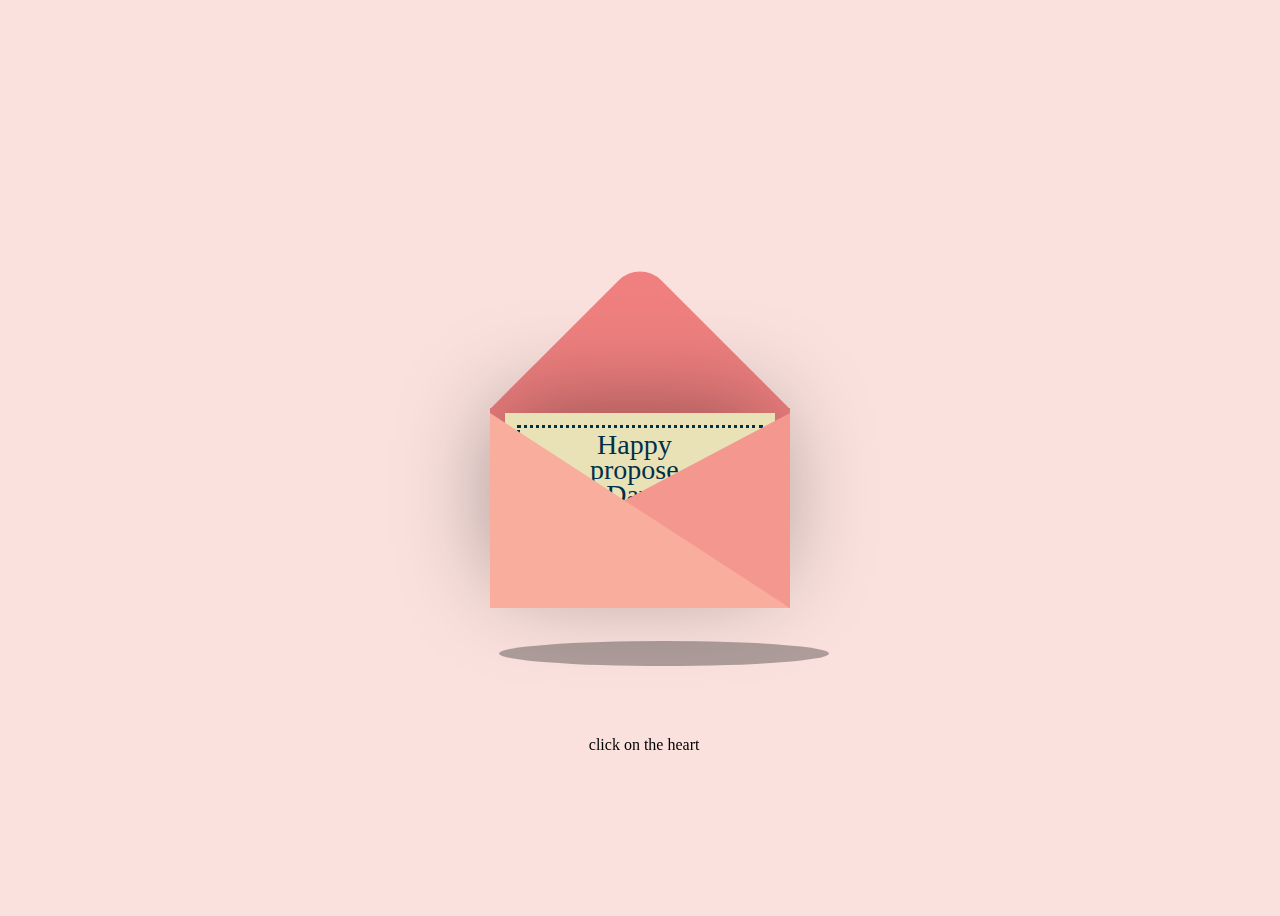
<file: index.html>
<!DOCTYPE html>
<html lang="en">

<head>
    <!-- code by the_coding_wizard -->
    <meta charset="UTF-8">
    <meta name="viewport" content="width=device-width, initial-scale=1.0">
    <title>Valentines day card | @iam_Coder_Pandey_jii</title>
    <link rel="stylesheet" href="style.css">
    <script src="https://code.jquery.com/jquery-3.6.4.min.js"></script>

</head>

<body>
    <div class="container">
        <div class="valentines"  onclick="window.location.href='Romantic Proposal.html'">
            <div class="envelope"></div>
            <div class="front"></div>
            <div class="card">
                <div class="text">Happy</br> propose</br> Day!</div>
                <!-- Make the heart clickable -->
                <div class="heart"></div>
            </div>
        </div>
    </div>
    <div class="shadow"></div>
    </div>
    <p class="clickhere">click on the heart</p>
    <script src="script.js"></script>
</body>

</html>
</file>
<file: style.css>
/* Set the colour and the position of the background and the elements */
body {
    display: flex;
    justify-content: center;
    align-items: center;
    height: 100vh;
    background-color: #fae1dd;
  }

  .clickhere {
    position: fixed;
    top: 80%;
    left: 46%;
  }
  
  .container {
    position: relative;
  }
  .valentines {
    position: relative;
    top: 50px;
    cursor: pointer;
    animation: up 3s linear infinite;
  }
  
  /* Style the envelope and the card */
  .envelope {
    position: relative;
    width: 300px;
    height: 200px;
    background-color: #f08080;
  }
  
  .envelope:before {
    background-color: #f08080;
    content: "";
    position: absolute;
    width: 212px;
    height: 212px;
    transform: rotate(45deg);
    top: -105px;
    left: 44px;
    border-radius: 30px 0 0 0;
  }
  
  .card {
    position: absolute;
    background-color: #eae2b7;
    width: 270px;
    height: 170px;
    top: 5px;
    left: 15px;
    box-shadow: -5px -5px 100px rgba(0, 0, 0, 0.4);
  }
  
  .card:before {
    content: "";
    position: absolute;
    border: 3px solid #003049;
    border-style: dotted;
    width: 240px;
    height: 140px;
    left: 12px;
    top: 12px;
  }
  
  .text {
    position: absolute;
    font-family:  'Brush Script MT', cursive;
    font-size: 28px;
    text-align: center;
    line-height: 25px;
    top: 19px;
    left: 85px;
    color: #003049;
  }
  
  .heart {
    background-color: #d62828;
    display: inline-block;
    height: 30px;
    margin: 0 10px;
    position: relative;
    top: 110px;
    left: 105px;
    transform: rotate(-45deg);
    width: 30px;
  }
  
  .heart:before,
  .heart:after {
    content: "";
    background-color: #d62828;
    border-radius: 50%;
    height: 30px;
    position: absolute;
    width: 30px;
  }
  
  .heart:before {
    top: -15px;
    left: 0;
  }
  
  .heart:after {
    left: 15px;
    top: 0;
  }
  .front {
    position: absolute;
    border-right: 180px solid #f4978e;
    border-top: 95px solid transparent;
    border-bottom: 100px solid transparent;
    left: 120px;
    top: 5px;
    width: 0;
    height: 0;
    z-index: 10;
  }
  
  .front:before {
    position: absolute;
    content: "";
    border-left: 300px solid #f8ad9d;
    border-top: 195px solid transparent;
    left: -120px;
    top: -95px;
    width: 0;
    height: 0;
  }
  
  /* Add the shadow */
  .shadow {
    position: absolute;
    width: 330px;
    height: 25px;
    border-radius: 50%;
    background-color: rgba(0, 0, 0, 0.3);
    bottom: 26%;
    left: 39%;
    animation: scale 3s linear infinite;
    z-index: -1;
  }
  
  /* To move the envelope up and down */
  @keyframes up {
    0%,
    100% {
      transform: translateY(0);
    }
    50% {
      transform: translateY(-30px);
    }
  }
  
  /* to scale the shadow */
  @keyframes scale {
    0%,
    100% {
      transform: scaleX(1);
    }
    50% {
      transform: scaleX(0.85);
    }
  }

  @media screen and (max-width: 500px) and (min-width: 461px) {
    .clickhere{
      left: 35%;
      top: 80%;
    }
    .shadow {
      left: 17%;
      bottom: 23%;
    }
  }
  @media screen and (max-width: 460px) and (min-width: 400px) {
    .clickhere{
      left: 35%;
      top: 80%;
    }
    .shadow {
      left: 14%;
      bottom: 23%;
    }
  }
</file>
